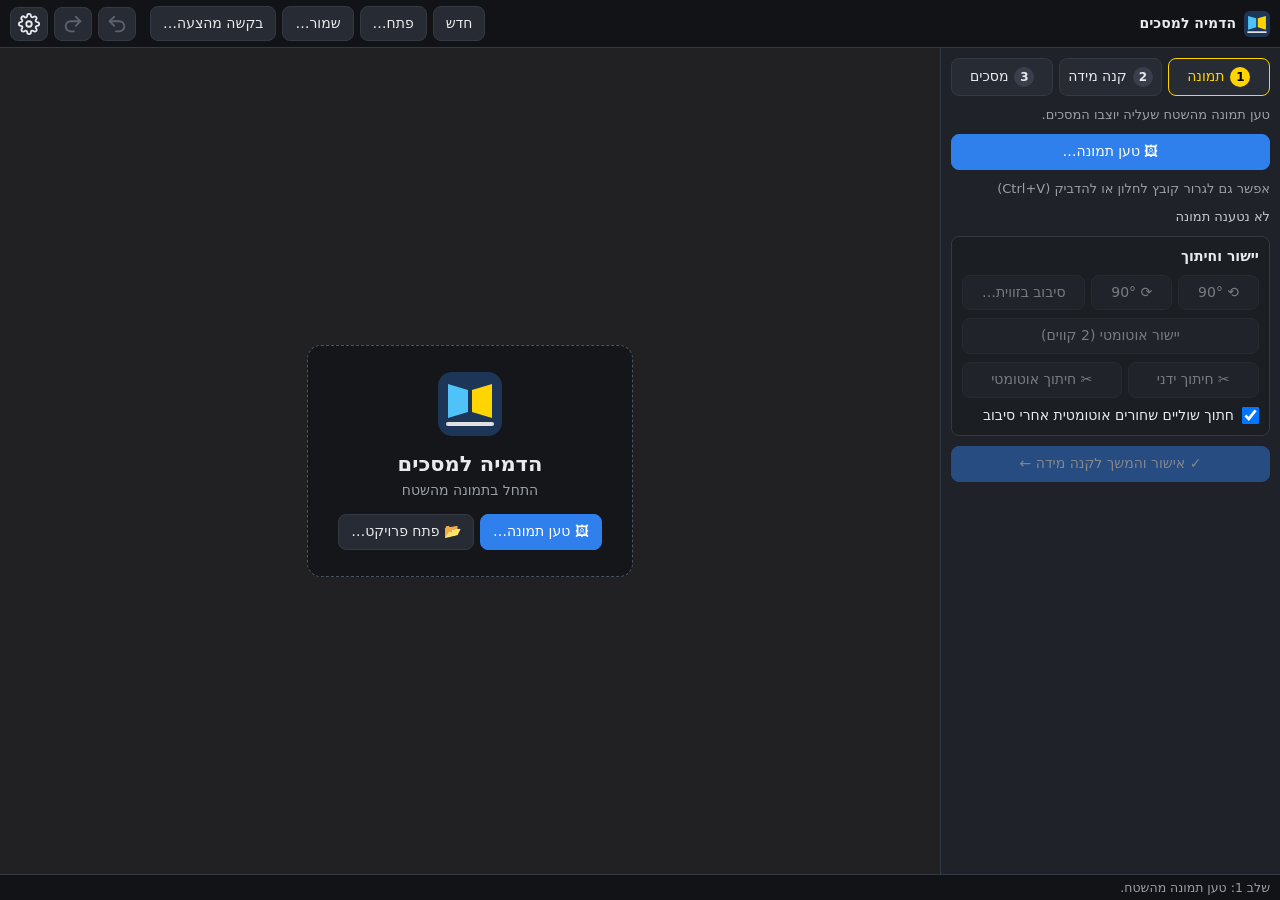
<file: index.html>
<!doctype html>
<html lang="he" dir="rtl">
<head>
<meta charset="utf-8">
<meta name="viewport" content="width=device-width, initial-scale=1, maximum-scale=1, user-scalable=no, viewport-fit=cover">
<meta name="theme-color" content="#0d0f12">
<meta name="apple-mobile-web-app-capable" content="yes">
<meta name="mobile-web-app-capable" content="yes">
<meta name="apple-mobile-web-app-status-bar-style" content="black">
<title>הדמיה למסכים</title>
<link rel="manifest" href="manifest.webmanifest">
<link rel="icon" href="icon.svg" type="image/svg+xml">
<link rel="apple-touch-icon" href="icon-192.png">
<link rel="stylesheet" href="css/app.css">
<script src="vendor/jszip.min.js"></script>
</head>
<body>
<header id="topbar">
  <div class="brand"><img src="icon.svg" alt=""><span data-t>הדמיה למסכים</span><span id="projTitle"></span></div>
  <nav class="tools">
    <button id="btnMenu" class="icon mobile-only" data-icon="menu" data-t-title="תפריט"></button>
    <div class="desk-only group">
      <button id="btnNew" data-t>חדש</button>
      <button id="btnOpen" data-t>פתח…</button>
      <button id="btnSave" data-t>שמור…</button>
      <button id="btnCloud" class="cloud" data-t>☁ OneDrive</button>
      <button id="btnQuoteFile" class="quote-only" data-t>בקשה מהצעה…</button>
    </div>
    <button id="btnUndo" class="icon" data-icon="undo" data-t-title="ביטול פעולה (Ctrl+Z)"></button>
    <button id="btnRedo" class="icon" data-icon="redo" data-t-title="ביצוע מחדש (Ctrl+Y)"></button>
    <button id="btnSettings" class="icon desk-only" data-icon="gear" data-t-title="הגדרות"></button>
  </nav>
</header>

<main id="main">
  <aside id="panel">
    <div id="steps">
      <button class="step" data-step="1"><b>1</b><span data-t>תמונה</span></button>
      <button class="step" data-step="2"><b>2</b><span data-t>קנה מידה</span></button>
      <button class="step" data-step="3"><b>3</b><span data-t>מסכים</span></button>
    </div>

    <section class="pane" data-pane="1">
      <p class="hint" data-t>טען תמונה מהשטח שעליה יוצבו המסכים.</p>
      <div class="row wrap">
        <button id="btnCamera" class="primary mobile-only" data-t>📷 צלם</button>
        <button id="btnLoadBg" class="primary" data-t>🖼 טען תמונה…</button>
        <button id="btnBgCloud" class="cloud" data-t>☁ מ-OneDrive</button>
      </div>
      <p class="hint desk-only" data-t>אפשר גם לגרור קובץ לחלון או להדביק (Ctrl+V)</p>
      <div id="lblBg" class="info"></div>
      <div id="toolsBox" class="box">
        <div class="box-title desk-only" data-t>יישור וחיתוך</div>
        <div class="row">
          <button id="btnRotL" data-t-title="סיבוב 90° נגד כיוון השעון">⟲ 90°</button>
          <button id="btnRotR" data-t-title="סיבוב 90° עם כיוון השעון">⟳ 90°</button>
          <button id="btnRotAny" data-t>סיבוב בזווית…</button>
        </div>
        <button id="btnLevel" class="tool wide" data-tool="level" data-t-title="סמן 2 קווי ייחוס שאמורים להיות אופקיים (רצפה, תקרה, מדף, משקוף).
התמונה תסובב לזווית האמצע ביניהם, כך שתהיה ישרה ככל האפשר." data-t>יישור אוטומטי (2 קווים)</button>
        <div class="row">
          <button id="btnCrop" class="tool" data-tool="crop" data-t-title="גרור מלבן על האזור שרוצים להשאיר" data-t>✂ חיתוך ידני</button>
          <button id="btnAutoCrop" data-t-title="חותך את המלבן הגדול ביותר בלי שוליים שחורים מהסיבוב" data-t>✂ חיתוך אוטומטי</button>
        </div>
        <label class="check"><input id="chkAutoCrop" type="checkbox" checked> <span data-t>חתוך שוליים שחורים אוטומטית אחרי סיבוב</span></label>
      </div>
      <button id="btnNext1" class="primary wide" data-t>✓ אישור והמשך לקנה מידה ←</button>
    </section>

    <section class="pane" data-pane="2">
      <p class="hint" data-t>גרור קו על פני אובייקט שמידתו ידועה (דלת, חלון, אריח, קיר) ובאותו מישור שבו יוצב המסך.</p>
      <div class="row">
        <button id="btnMW" class="tool" data-tool="w" data-t>סמן רוחב ידוע</button>
        <button id="btnMH" class="tool" data-tool="h" data-t>סמן גובה ידוע</button>
      </div>
      <div id="measureList"></div>
      <div id="lblScale" class="info"></div>
      <button id="btnNext2" class="primary wide" data-t>✓ אישור והמשך להוספת מסכים ←</button>
    </section>

    <section class="pane" data-pane="3">
      <div class="row wrap">
        <button id="btnAdd" class="primary" data-t>+ הוסף מסך</button>
        <button id="btnLink" class="toggle" data-t-title="שמירת קנה מידה: גרירת פינה מזיזה גם את הפינה הסמוכה, ושינוי מידה שומר על היחס" data-t>🔗 שמירת יחס</button>
        <button id="btnMagnet" class="toggle on" data-t-title="הצמדה לפינות ולקצוות של מסכים אחרים" data-t>🧲 מגנוט</button>
      </div>

      <div id="quoteBox" class="box quote-only" hidden>
        <div class="box-title" data-t>מסכים מההצעה</div>
        <div id="quoteTitle" class="info"></div>
        <div id="quoteList" class="list"></div>
        <div class="row">
          <button id="btnQuoteAdd" data-t>+ הוסף נבחר</button>
          <button id="btnQuoteAll" data-t>+ הוסף הכל</button>
        </div>
      </div>

      <div id="screenList" class="list"></div>

      <div id="props" class="box" hidden>
        <div class="box-title"><span data-t>מסך נבחר</span><span id="lblMulti" class="muted"></span></div>
        <label class="field"><span data-t>שם:</span><input id="edName" type="text"></label>
        <button id="btnInfo" class="toggle wide" data-t>📋 הצג פרטי מסך</button>
        <div class="row wrap">
          <button id="btnContent" data-t>טען תוכן…</button>
          <button id="btnContentCloud" class="cloud" data-t>☁</button>
          <button id="btnClear" data-t>הסר תוכן</button>
        </div>
        <div id="lblContent" class="info"></div>
        <div id="customBox">
          <label class="field"><span data-t>רוחב:</span><input id="spW" type="number" step="1" min="1" inputmode="decimal"><i data-t>ס״מ</i></label>
          <label class="field"><span data-t>גובה:</span><input id="spH" type="number" step="1" min="1" inputmode="decimal"><i data-t>ס״מ</i></label>
          <label class="field"><span>Pitch:</span><input id="spPitch" type="number" step="0.1" min="0.3" inputmode="decimal"><i data-t>מ״מ</i></label>
        </div>
        <label class="field"><span data-t>מסגרת:</span><input id="spBezel" type="number" step="1" min="0" inputmode="decimal"><i data-t>ס״מ</i></label>
        <label class="field"><span data-t>זווית:</span><input id="spAngle" type="number" step="1" inputmode="decimal"><i>°</i></label>
        <label class="field"><span data-t>התאמת תוכן:</span>
          <select id="cbFit">
            <option value="fill" data-t>מילוי (חיתוך עודפים)</option>
            <option value="fit" data-t>התאמה (פסים שחורים)</option>
            <option value="stretch" data-t>מתיחה</option>
          </select></label>
        <label class="field"><span data-t>בהירות:</span><input id="slBright" type="range" min="20" max="200" step="1"><i id="lblBright"></i></label>
        <div id="lblSize" class="info pre"></div>
        <div id="dimBox" class="subbox">
          <div class="box-title" data-t>מידות על ההדמיה</div>
          <div class="dimrow">
            <label class="check"><input id="dimW" type="checkbox"> <span data-t>חץ רוחב</span></label>
            <label class="check"><input id="dimWRes" type="checkbox"> <span data-t>+ רזולוציה</span></label>
            <select id="dimWPos"><option value="top" data-t>מעל המסך</option><option value="bottom" data-t>מתחת למסך</option></select>
          </div>
          <div class="dimrow">
            <label class="check"><input id="dimH" type="checkbox"> <span data-t>חץ גובה</span></label>
            <label class="check"><input id="dimHRes" type="checkbox"> <span data-t>+ רזולוציה</span></label>
            <select id="dimHPos"><option value="right" data-t>מימין למסך</option><option value="left" data-t>משמאל למסך</option></select>
          </div>
          <div class="swatches" id="dimColors"></div>
        </div>
        <div class="row wrap">
          <button id="btnReset" data-t>אפס ליחס לפי קנה המידה</button>
          <button id="btnDup" data-t>שכפל</button>
          <button id="btnDel" class="danger" data-t>מחק מסך</button>
        </div>
      </div>

      <div id="annoBox" class="box desk-only">
        <div class="box-title" data-t>חצים וכיתוב על התמונה</div>
        <div class="row">
          <button id="btnAddArrow" class="tool" data-tool="arrow" data-t>➚ חץ</button>
          <button id="btnAddText" class="tool" data-tool="text" data-t>T טקסט</button>
        </div>
        <div id="annoProps" class="col" hidden>
          <label class="field" id="annoTextRow"><span data-t>טקסט:</span><input id="annoText" type="text"><i></i></label>
          <div class="swatches" id="annoColors"></div>
          <label class="field"><span data-t>גודל:</span><input id="annoSize" type="range" min="30" max="300" step="5"><i id="lblAnnoSize"></i></label>
          <button id="btnAnnoDel" class="danger" data-t>מחק</button>
        </div>
      </div>

      <div class="box">
        <div class="box-title" data-t>תוצאה</div>
        <div class="row wrap">
          <button id="btnPlay" class="video-only toggle" data-t>▶ נגן סרטונים בתצוגה</button>
          <button id="btnFitView" data-t>התאם לחלון</button>
        </div>
        <div class="row wrap">
          <button id="btnExpImg" class="primary" data-t>ייצא תמונה…</button>
          <button id="btnExpVid" class="primary video-only" data-t>ייצא סרטון (MP4)…</button>
        </div>
        <button id="btnSaveCloud" class="cloud wide" data-t>☁ שמור פרויקט ב-OneDrive</button>
      </div>
    </section>
  </aside>

  <div id="stage">
    <canvas id="gl"></canvas>
    <canvas id="overlay"></canvas>
    <canvas id="loupe" width="160" height="160" hidden></canvas>
    <div id="empty" class="empty">
      <div class="empty-card">
        <img src="icon.svg" alt="">
        <h2 data-t>הדמיה למסכים</h2>
        <p data-t>התחל בתמונה מהשטח</p>
        <div class="row center wrap">
          <button id="btnEmptyCamera" class="primary mobile-only" data-t>📷 צלם</button>
          <button id="btnEmptyLoad" class="primary" data-t>🖼 טען תמונה…</button>
          <button id="btnEmptyOpen" data-t>📂 פתח פרויקט…</button>
        </div>
      </div>
    </div>
    <div id="toolHint" hidden></div>
    <div id="pendingBar" hidden>
      <button id="btnPendCancel" data-t>ביטול</button>
      <button id="btnPendOk" class="primary" data-t>✓ אישור</button>
    </div>
  </div>
</main>

<footer id="status"><span id="statusText"></span></footer>


<div id="modalRoot"></div>
<input id="fileImage" type="file" accept="image/*" hidden>
<input id="fileCamera" type="file" accept="image/*" capture="environment" hidden>
<input id="fileContent" type="file" hidden>
<input id="fileProject" type="file" accept=".vizproj,application/zip" hidden>
<input id="fileQuote" type="file" accept=".json,application/json" hidden>

<script type="module" src="js/app.js"></script>
</body>
</html>
</file>
<file: css/app.css>
:root {
  --bg: #16181d; --panel: #1f2228; --panel2: #272b33; --line: #343944; --text: #e8eaed; --muted: #9aa0a6;
  --accent: #ffd400; --primary: #2f80ed; --primary-h: #4a90f0; --danger: #e5484d; --cloud: #0f6cbd; --ok: #3ccf91;
  --radius: 8px; --panel-w: 340px; --top-h: 48px;
  --safe-b: env(safe-area-inset-bottom, 0px);
}
* { box-sizing: border-box; }
html, body { margin: 0; height: 100%; background: var(--bg); color: var(--text);
  font: 14px/1.4 "Segoe UI", system-ui, -apple-system, Arial, sans-serif; overflow: hidden; }
button, input, select { font: inherit; color: inherit; }
button { background: var(--panel2); border: 1px solid var(--line); border-radius: var(--radius); padding: 7px 12px;
  cursor: pointer; white-space: nowrap; touch-action: manipulation; }
@media (hover: hover) { button:hover:not(:disabled) { border-color: #4b5262; background: #2e333d; } }
button:disabled { opacity: .45; cursor: default; }
button.primary { background: var(--primary); border-color: var(--primary); color: #fff; }
@media (hover: hover) { button.primary:hover:not(:disabled) { background: var(--primary-h); } }
button.cloud { background: #12385c; border-color: #1d5b94; }
button.danger { color: #ff8b8e; }
button.toggle.on { background: #3a3417; border-color: var(--accent); color: var(--accent); }
button.tool.on { background: #3a3417; border-color: var(--accent); color: var(--accent); }
button.icon { width: 36px; padding: 6px 0; font-size: 17px; }
button.wide { width: 100%; }
input[type=text], input[type=number], select { background: #14161a; border: 1px solid var(--line); border-radius: 6px;
  padding: 6px 8px; min-width: 0; }
input[type=number] { direction: ltr; text-align: left; }
input:focus, select:focus { outline: 2px solid #3b6fd8; outline-offset: -1px; }
[hidden] { display: none !important; }

#topbar { height: var(--top-h); display: flex; align-items: center; justify-content: space-between; gap: 8px;
  padding: 0 10px; background: #111317; border-bottom: 1px solid var(--line); }
.brand { display: flex; align-items: center; gap: 8px; font-weight: 600; min-width: 0; overflow: hidden; }
.brand img { width: 26px; height: 26px; }
#projTitle { color: var(--muted); font-weight: 400; overflow: hidden; text-overflow: ellipsis; white-space: nowrap; }
.tools { display: flex; align-items: center; gap: 6px; }
.group { display: flex; gap: 6px; margin-inline-end: 8px; }

#main { position: absolute; top: var(--top-h); bottom: 26px; left: 0; right: 0; display: flex; }
#panel { width: var(--panel-w); flex: none; background: var(--panel); border-inline-end: 1px solid var(--line);
  overflow-y: auto; padding: 10px; }
#stage { position: relative; flex: 1; overflow: hidden; touch-action: none; background: #202227; }
#gl, #overlay { position: absolute; inset: 0; width: 100%; height: 100%; }
#overlay { cursor: default; }
#loupe { position: absolute; top: 10px; width: 160px; height: 160px; border-radius: 50%; border: 3px solid var(--accent);
  box-shadow: 0 4px 18px rgba(0,0,0,.6); pointer-events: none; background: #000; }
#toolHint { position: absolute; top: 10px; left: 50%; transform: translateX(-50%); background: rgba(10,10,12,.85);
  border: 1px solid var(--accent); color: var(--accent); padding: 6px 12px; border-radius: 20px; pointer-events: none;
  max-width: 90%; text-align: center; }
#pendingBar { position: absolute; left: 50%; bottom: 16px; transform: translateX(-50%); display: flex; gap: 8px; z-index: 5;
  background: rgba(13,15,18,.92); border: 1px solid var(--accent); border-radius: 12px; padding: 8px; box-shadow: 0 6px 20px rgba(0,0,0,.5); }
#pendingBar button { min-width: 96px; }
#status { position: absolute; bottom: 0; left: 0; right: 0; height: 26px; padding: 4px 10px; background: #111317;
  border-top: 1px solid var(--line); color: var(--muted); font-size: 12.5px; white-space: nowrap; overflow: hidden; text-overflow: ellipsis; }

#steps { display: flex; gap: 6px; margin-bottom: 10px; }
.step { flex: 1; display: flex; align-items: center; justify-content: center; gap: 6px; padding: 8px 4px; }
.step b { display: inline-grid; place-items: center; width: 20px; height: 20px; border-radius: 50%; background: #3a3f4b; font-size: 12px; }
.step.active { border-color: var(--accent); color: var(--accent); }
.step.active b { background: var(--accent); color: #000; }
.step.done b { background: var(--ok); color: #000; }
.pane { display: none; flex-direction: column; gap: 10px; }
.pane.active { display: flex; }
.row { display: flex; gap: 6px; align-items: center; }
.row.wrap { flex-wrap: wrap; }
.row.center { justify-content: center; }
.row > button { flex: 1 1 auto; }
.hint { margin: 0; color: var(--muted); font-size: 13px; }
.info { color: #c5cad3; font-size: 13px; }
.info.pre { white-space: pre-line; background: #181b20; border-radius: 6px; padding: 8px; }
.muted { color: var(--muted); font-weight: 400; margin-inline-start: 6px; }
.box { border: 1px solid var(--line); border-radius: var(--radius); padding: 10px; display: flex; flex-direction: column; gap: 8px; background: #1b1e23; }
.box-title { font-weight: 600; }
.field { display: grid; grid-template-columns: 92px 1fr auto; align-items: center; gap: 6px; }
.field > i { font-style: normal; color: var(--muted); min-width: 26px; }
.list { display: flex; flex-direction: column; gap: 3px; max-height: 200px; overflow-y: auto; }
.list .item { padding: 7px 9px; border-radius: 6px; background: #181b20; border: 1px solid transparent; cursor: pointer;
  display: flex; justify-content: space-between; gap: 8px; }
.list .item.sel { border-color: var(--accent); background: #2b2816; }
.list .item small { color: var(--muted); }
.measure { display: grid; grid-template-columns: 16px 1fr 90px auto auto; gap: 6px; align-items: center; }
.measure .dot { width: 12px; height: 12px; border-radius: 50%; }

.empty { position: absolute; inset: 0; display: grid; place-items: center; pointer-events: none; }
.empty-card { pointer-events: auto; text-align: center; background: rgba(20,22,26,.9); border: 1px dashed #4b5262;
  border-radius: 14px; padding: 26px 30px; max-width: 92%; }
.empty-card img { width: 64px; }
.empty-card h2 { margin: 8px 0 2px; }
.empty-card p { color: var(--muted); margin: 0 0 14px; }
#stage.dragover::after { content: ""; position: absolute; inset: 8px; border: 3px dashed var(--accent); border-radius: 12px; pointer-events: none; }

/* modal */
.modal-back { position: fixed; left: 0; right: 0; top: var(--vv-top, 0px); height: var(--vv-h, 100%); background: rgba(0,0,0,.55); display: grid; place-items: center; z-index: 50; padding: 12px; }
.modal { background: var(--panel); border: 1px solid var(--line); border-radius: 12px; width: min(460px, 100%); max-height: 92vh;
  display: flex; flex-direction: column; box-shadow: 0 10px 40px rgba(0,0,0,.6); }
.modal header { padding: 12px 16px; font-weight: 600; font-size: 15px; border-bottom: 1px solid var(--line); }
.modal .body { padding: 14px 16px; overflow-y: auto; display: flex; flex-direction: column; gap: 10px; }
.modal footer { padding: 10px 16px; border-top: 1px solid var(--line); display: flex; gap: 8px; justify-content: flex-end; flex-wrap: wrap; }
.modal .field { grid-template-columns: 130px 1fr auto; }
.subbox { border-top: 1px solid var(--line); padding-top: 10px; display: flex; flex-direction: column; gap: 8px; }
.dimrow { display: grid; grid-template-columns: 1fr auto auto; gap: 8px; align-items: center; }
.dimrow select { padding: 5px 6px; }
.swatches { display: flex; gap: 8px; flex-wrap: wrap; }
.swatches button { width: 30px; height: 30px; padding: 0; border-radius: 50%; border: 2px solid #555; }
.swatches button.on { border-color: #fff; box-shadow: 0 0 0 2px var(--primary); }
.col { display: flex; flex-direction: column; gap: 8px; }
body.is-mobile .swatches button { width: 36px; height: 36px; }
label.check { display: flex; gap: 8px; align-items: center; cursor: pointer; }
label.check input { width: 17px; height: 17px; margin: 0; }
.progress { height: 10px; border-radius: 5px; background: #111; overflow: hidden; }
.progress > div { height: 100%; width: 0; background: var(--primary); transition: width .15s; }
.od-crumbs { display: flex; flex-wrap: wrap; gap: 4px; align-items: center; font-size: 13px; }
.od-crumbs button { padding: 3px 8px; }
.od-list { min-height: 180px; max-height: 46vh; overflow-y: auto; border: 1px solid var(--line); border-radius: 8px; }
.od-item { display: flex; gap: 10px; padding: 9px 12px; border-bottom: 1px solid #2a2e36; cursor: pointer; align-items: center; }
.od-item:hover, .od-item.sel { background: #262b34; }
.od-item .ic { width: 22px; text-align: center; }
.od-item .nm { flex: 1; overflow: hidden; text-overflow: ellipsis; white-space: nowrap; }
.od-item small { color: var(--muted); }
.toast { position: fixed; bottom: calc(80px + var(--safe-b)); left: 50%; transform: translateX(-50%); background: #2b2f37;
  border: 1px solid var(--line); padding: 9px 16px; border-radius: 20px; z-index: 60; box-shadow: 0 4px 16px rgba(0,0,0,.5); max-width: 90%; }

.mobile-only { display: none !important; }
body.is-mobile .desk-only { display: none !important; }
body.is-mobile .mobile-only { display: revert !important; }
body.is-mobile button.icon.mobile-only { display: inline-grid !important; }
body:not(.caps-video) .video-only { display: none !important; }
body:not(.caps-quote) .quote-only { display: none !important; }
body:not(.caps-cloud) .cloud { display: none !important; }

/* SVG icon buttons */
.ic { display: block; flex: none; }
button.icon { display: inline-grid; place-items: center; width: 38px; height: 34px; padding: 0; }
button.icon:disabled { opacity: 1; color: #5d636e; }
html[dir=ltr] .flip-ltr { transform: scaleX(-1); }
#mSteps, #mHint, #mBar, #mSheet { display: none; }

/* ---------------- mobile / tablet ---------------- */
body.is-mobile {
  --top-h: 52px; --steps-h: 46px; --hint-h: 34px; --bar-h: 66px; --safe-t: calc(env(safe-area-inset-top, 0px) + min(env(safe-area-inset-top, 0px), 16px));
  font-size: 15px; -webkit-tap-highlight-color: transparent; user-select: none; -webkit-user-select: none;
}
body.is-mobile input, body.is-mobile select { user-select: text; -webkit-user-select: text; }
body.is-mobile #topbar { position: fixed; top: 0; left: 0; right: 0; z-index: 25; padding: var(--safe-t) 10px 0;
  height: calc(var(--top-h) + var(--safe-t)); background: #0d0f12; border-bottom: 0; align-items: center; }
body.is-mobile #topbar .tools { gap: 4px; }
body.is-mobile button.icon { width: 44px; height: 40px; background: transparent; border: 0; color: #e8eaed; }
body.is-mobile button.icon:active { background: #262a32; }
body.is-mobile .brand { font-size: 16px; gap: 10px; }
body.is-mobile .brand img { width: 28px; height: 28px; }
body.is-mobile .brand > span:first-of-type { display: none; }
body.is-mobile #projTitle { color: var(--text); font-weight: 600; max-width: 46vw; }

body.is-mobile #mSteps { display: flex; position: fixed; z-index: 24; left: 0; right: 0; top: calc(var(--top-h) + var(--safe-t));
  height: var(--steps-h); padding: 4px 10px 6px; gap: 6px; background: #0d0f12; border-bottom: 1px solid var(--line); }
.mstep { flex: 1; display: flex; align-items: center; justify-content: center; gap: 7px; padding: 0 4px; border-radius: 10px;
  background: #1b1e24; border: 1px solid transparent; font-size: 14px; color: #b8bdc6; }
.mstep b { display: inline-grid; place-items: center; width: 22px; height: 22px; border-radius: 50%; background: #3a3f4b; font-size: 12px; color: #fff; }
.mstep.active { border-color: var(--accent); color: var(--accent); background: #2a2614; }
.mstep.active b { background: var(--accent); color: #000; }
.mstep.done b { background: var(--ok); color: #000; }
.mstep:disabled { opacity: .45; }

body.is-mobile #mHint { display: flex; align-items: center; justify-content: center; position: fixed; z-index: 23; left: 0; right: 0;
  top: calc(var(--top-h) + var(--steps-h) + var(--safe-t)); min-height: var(--hint-h); padding: 4px 14px; text-align: center;
  font-size: 13.5px; line-height: 1.3; color: #c9ced6; overflow: hidden; height: var(--hint-h); white-space: nowrap; text-overflow: ellipsis; display: block; line-height: calc(var(--hint-h) - 8px); background: rgba(13,15,18,.92); border-bottom: 1px solid #22262d; }
body.is-mobile #mHint.tool { color: #000; background: var(--accent); font-weight: 600; }
body.is-mobile #toolHint { display: none !important; }

body.is-mobile #main { top: calc(var(--top-h) + var(--steps-h) + var(--hint-h) + var(--safe-t)); bottom: calc(var(--bar-h) + var(--safe-b)); display: block; }
body.is-mobile #stage { position: absolute; inset: 0; }
body.is-mobile #panel, body.is-mobile #status { display: none; }

body.is-mobile #mBar { display: flex; position: fixed; z-index: 30; left: 0; right: 0; bottom: 0; gap: 6px;
  height: calc(var(--bar-h) + var(--safe-b)); padding: 6px 8px calc(6px + var(--safe-b)); background: #0d0f12; border-top: 1px solid var(--line); }
.mbtn { flex: 1; min-width: 0; display: flex; flex-direction: column; align-items: center; justify-content: center; gap: 3px;
  padding: 4px 2px; border: 0; border-radius: 12px; background: transparent; color: #d7dbe2; font-size: 12px; }
.mbtn span { display: block; white-space: nowrap; line-height: 1.2; }
.mbtn:active { background: #23272f; }
.mbtn.primary { background: var(--primary); color: #fff; }
.mbtn.on { background: #2a2614; color: var(--accent); }
.mbtn:disabled { opacity: .35; }

body.is-mobile #mSheet:not([hidden]) { display: flex; flex-direction: column; position: fixed; z-index: 28; left: 0; right: 0;
  bottom: calc(var(--bar-h) + var(--safe-b)); max-height: 46vh; background: var(--panel); border-top: 1px solid var(--line);
  border-radius: 16px 16px 0 0; box-shadow: 0 -10px 30px rgba(0,0,0,.55); }
#mSheet header { display: flex; align-items: center; justify-content: space-between; padding: 6px 8px 6px 16px; border-bottom: 1px solid var(--line); }
html[dir=rtl] #mSheet header { padding: 6px 16px 6px 8px; }
#mSheet .title { font-weight: 600; font-size: 16px; }
#mSheet .iconbtn { width: 40px; height: 40px; display: grid; place-items: center; padding: 0; border: 0; background: transparent; }
#mSheet .sbody { overflow-y: auto; padding: 12px 14px 16px; }
#mSheet .col { display: flex; flex-direction: column; gap: 10px; }
#mSheet .box { border: 0; padding: 0; background: transparent; }
#mSheet #props > .box-title { display: none; }

body.is-mobile button { padding: 10px 14px; }
body.is-mobile input[type=text], body.is-mobile input[type=number], body.is-mobile select { padding: 9px 10px; font-size: 16px; }
body.is-mobile .field { grid-template-columns: 96px 1fr auto; }
body.is-mobile .modal-back { place-items: end center; padding: 0; }
body.is-mobile .modal { width: 100%; border-radius: 16px 16px 0 0; max-height: calc(var(--vv-h, 100vh) - 12px); padding-bottom: var(--safe-b); }
body.is-mobile .menu-sheet .body button { text-align: start; }
body.is-mobile .modal footer { flex-direction: column-reverse; align-items: stretch; }
body.is-mobile .modal footer button { width: 100%; padding: 12px; }
body.is-mobile .empty-card { padding: 22px 18px; }
body.is-mobile .empty-card .row { display: none; }
body.is-mobile .empty-card p { margin: 0; }
body.is-mobile .toast { bottom: calc(var(--bar-h) + 16px + var(--safe-b)); }
@media (min-width: 700px) {
  body.is-mobile #mSheet:not([hidden]) { left: auto; right: 12px; width: 400px; border-radius: 16px; bottom: calc(var(--bar-h) + 12px + var(--safe-b)); }
  html[dir=ltr] body.is-mobile #mSheet:not([hidden]) { right: auto; left: 12px; }
}
</file>
